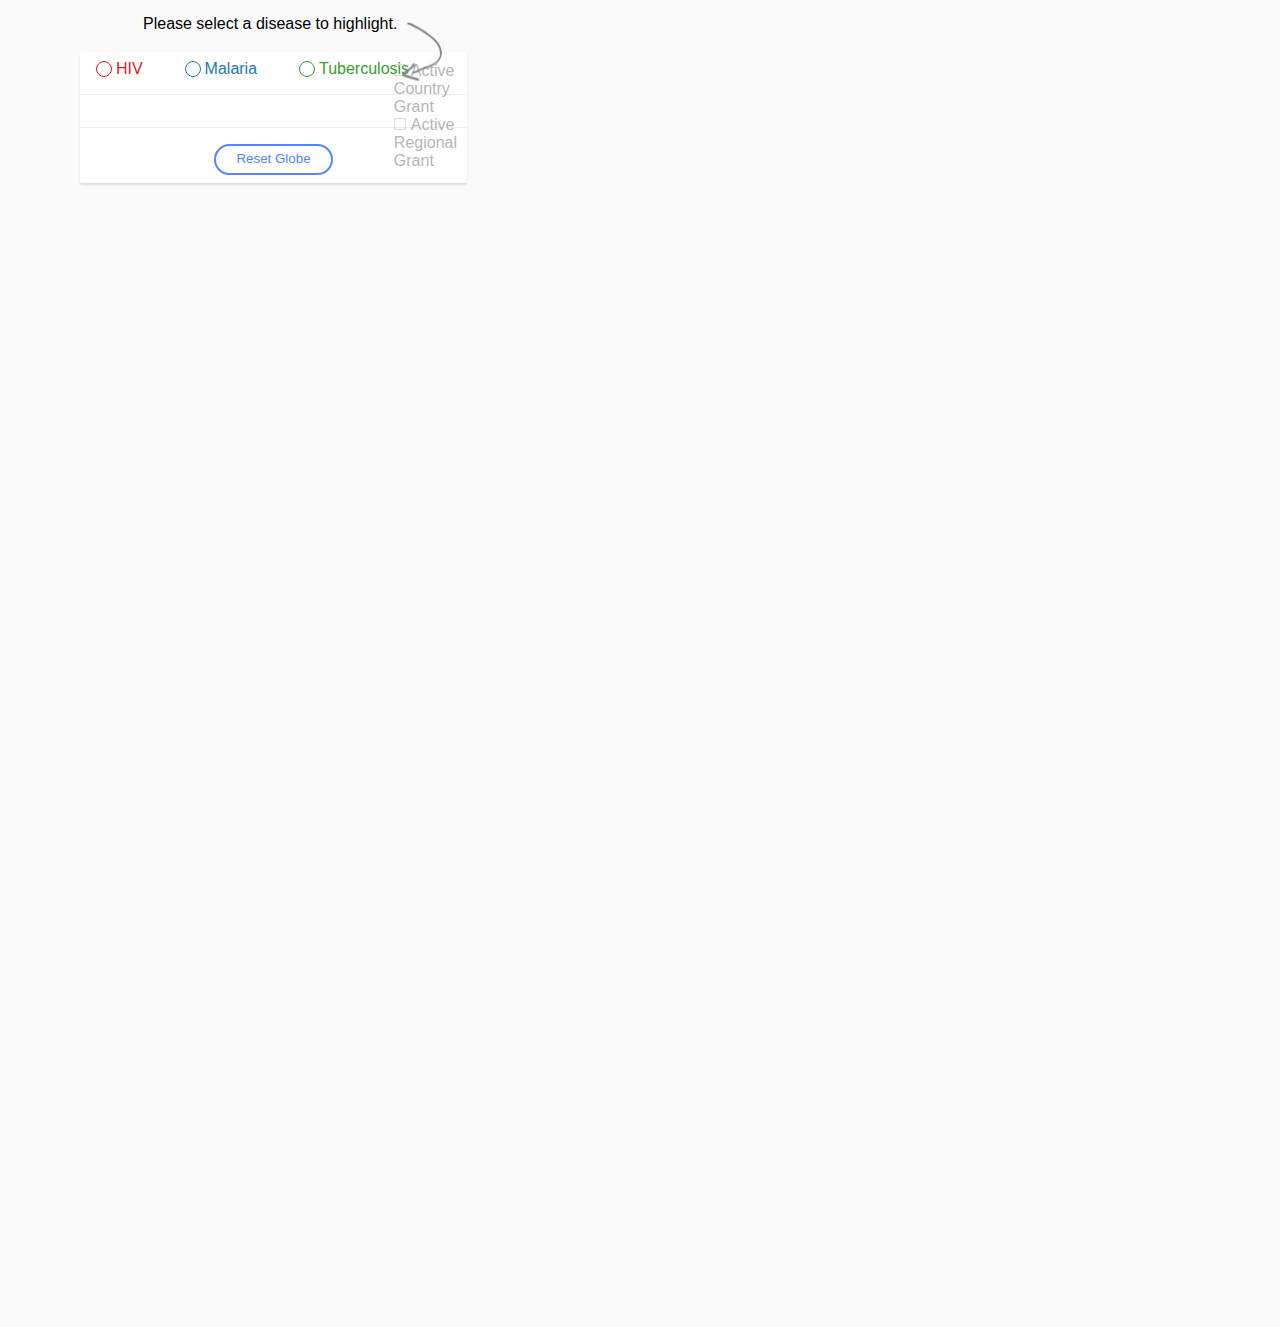
<file: index.html>
<!DOCTYPE html>
<html>

<head>
    <meta content="IE=edge,chrome=1" http-equiv="X-UA-Compatible">
    <meta name="viewport" content="width=device-width, initial-scale=1.0">
    <meta charset="utf-8">
    <title>geoFlow</title>
    <link rel="stylesheet" href="css/style.css">
    <script src="//code.jquery.com/jquery-1.12.4.min.js" integrity="sha256-ZosEbRLbNQzLpnKIkEdrPv7lOy9C27hHQ+Xp8a4MxAQ=" crossorigin="anonymous"></script>
</head>


<body>
    <div class="wrapper" id="cosmos">
        <!--h2 style="margin:auto;text-align:center">Countries and regions where UNDP works with Governments and Civil Society Organisations to implement Global Fund grants</h2-->
        <div class="intro">

        </div>
        <h2 class="subtitle">&nbsp;</h2>
        <div id="world" class="world-wrapper">
                    <!--div id="info-box">
                        <div class="rad">?</div>
                        <div class="line"></div>
                        <div class="box">
                            <h4>How to use the globe:</h4>
                            <div>[click the ocean to spin the globe]</div>
                            <div>[click a highlighted country to see its results]</div>
                            <div>[drag to stop spinning]</div>
                            <div>[click on the legend to toggle visible countries]</div>
                        </div>
                    </div-->
            <div class="controls-container">
                <div class="selectors-container" style="position: relative">
                        <div class="select-dis n" style="position: absolute;top: -38px;width: 446px;left: 47px;">
                                <span style="display: inline;position: relative;top: -52px;">Please select a disease to highlight.</span>
                                <img width="40px" src="[data-uri]" style="display: inline;transform:rotateY(180deg)">                    
                        </div>                    
                    <div class="dis-selector">
                        <input type="radio" id="hiv" name="radio" />
                        <label for="hiv"><span></span>HIV</label>
                    </div>

                    <div class="dis-selector">
                        <input type="radio" id="ma" name="radio" />
                        <label for="ma"><span></span>Malaria</label>
                    </div>
                    <div class="dis-selector">
                        <input type="radio" id="tb" name="radio" />
                        <label for="tb"><span></span>Tuberculosis</label>
                    </div>
                </div>
                <hr class="divider">
                <div style="flex-grow: 1;">
                <div class="dis-result hiv-results">
                    <ul>
                        <li>
                            <b>2.1 million people</b> currently on HIV treatment (2017)
                            <hr class="divider">
                        </li>
                        
                        <li>
                            <b>41 million people</b> received HIV counselling and testing
                            <hr class="divider">
                        </li>

                        <li>
                            <b>1 out of 6 people</b> in Africa currently receiving HIV treatment
                            <hr class="divider">
                        </li>
                        <li>
                            <b>75% reduction in AIDS</b> related deaths in Zimbabwe
                            <hr class="divider">
                        </li>
                    </ul>
                    <a class="globalfootercard globalfootercard--blue" href="#" onclick="javascript:startTour('HIV')">View HIV Country Results</a>
                </div>
                <div class="dis-result ma-results">
                    <ul>
                        <li>
                                <b>67 million cases</b> of malaria treated
                            <hr class="divider">
                        </li>
                        <li>
                                <b>9 countries</b> have achieved 100% coverage with antimalarial drugs
                            <hr class="divider">
                        </li>
                        <li>
                                <b>57 million bed nets</b> distributed
                            <hr class="divider">
                        </li>
                    </ul>
                    <a class="globalfootercard globalfootercard--blue" href="#" onclick="javascript:startTour('MA')">View MALARIA Country Results</a>
                </div>
                <div class="dis-result tb-results">
                    <ul>
                        <li>
                                <b>850,000 cases</b> of TB detected and put on treatment
                            <hr class="divider">
                        </li>
                        <li>
                            In <b>12 countries</b> the case detection rate exceeds the global target of 70%
                            <hr class="divider">
                        </li>
                        <li>
                            <b>8 countries</b> have seen TB incidence decrease by a third
                            <hr class="divider">
                        </li>
                    </ul>
                    <a class="globalfootercard globalfootercard--blue" onclick="javascript:startTour('TB')" href="#">View TB Country Results</a>
                </div>
                </div>
                <div style="text-align:center;">
                    <hr class="divider">
                    <button class="plain-button" id="reset">Reset Globe</button>
                </div>
                
            </div>
            <div class="svg-wrapper" id="svg-world">
                                         
                <div class="legend">
                    <div class="legend-item active-grant"><span></span>Active Country Grant</div>
                    <div class="legend-item active-reg-grant"><span></span>Active Regional Grant</div>
                    <!--div class="legend-item inactive-grant"><span></span>Inactive Country Grant</div-->
                </div>
                <h3 class="country-name-svg n"></h3>
                <div class="scroll"><a href="#countryData" id="scroll-btn"><span></span>Scroll to see results</a></div>
            </div>
        </div>
        <div class="country-data n" id="countryData">
        </div>
        <div class="sankey-diag" style="margin-top: 100px;">
            <svg id="svgSankey" width="1024" height="1000"></svg>
        </div>
    </div>

    <script src="//d3js.org/d3.v4.min.js"></script>
    <script src="//d3js.org/d3-selection-multi.v1.min.js"></script>
    <script src="//d3js.org/queue.v1.min.js"></script>
    <script src="/js/globe.js"></script>
    <!--script src="//unpkg.com/d3-sankey@0.7.1/build/d3-sankey.min.js"></script>
    <script src="js/countries-sankey.js"></script-->
    <script>
        window.Promise || document.write('<script src="//unpkg.com/es6-promise@3.2.1/dist/es6-promise.min.js"><\/script>');

            $('.rad').on('mouseenter mouseleave', function () {
  $('.box, .line').toggleClass('open');
});
        var regional_grants = {
            "ARGH": {
                "countries": ["BWA", "CIV", "KEN", "MWI", "NGA", "SEN", "SYC", "TZA", "UGA", "ZMB"],
                "centroid": {}
            },
            "CCRG": {
                "countries": ["BLZ", "CUB", "DOM", "GUY", "HTI", "JAM", "SUR", "TTO"],
                "centroid": {}
            },
            "MCSA": {
                "countries": ["AFG", "BGD", "BTN", "IND", "NPL", "PAK", "LKA"],
                "centroid": {}
            },
            "MCWP": {
                "countries": ["COK", "KIR", "MHL", "FSM", "NRU", "NIU", "PLW", "WSM", "TON", "TUV", "VUT"],
                "centroid": {}
            }
        }
        var country_names = {};
        var id_to_names = {};
        var data_per_country = {};
        var data_per_disease = {};

        var touring = false;
        var spinning = false;
        var disease = undefined;

        var numberFormat = d3.format(",");

        var globeOptions = {
            width: 775,
            height: 600,
            disease: undefined,
            events: {
                landMouseOver: landMouseOver,
                landMouseOut: landMouseOut,
                landMouseMove: landMouseMove,
                landMouseClick: landMouseClick

            },
            globeLoaded: GlobeLoaded

        };

        var globe = globe(globeOptions);

        function changeDisease(dis) {
            hideCountryInfo();
            globe.changeFocus(undefined);

            if (touring) {
                globe.tour(false);
            }
            if (!spinning) {
                globe.spin();
            }

            if(dis){
                d3.select('#world').classed('world-wrapper', false);
                disease = dis;
                d3.select(".country-name").html("");
                d3.select(".country-status").html("");
                d3.selectAll(".indicator").html("").remove();
                $(".select-dis").css("display", "none");
            }
            else{
                d3.select('#world').classed('world-wrapper', true);
                $(".select-dis").css("display", "block");
            }
            
            updateLegend();
        }

        d3.select("#hiv").on("change", function() {
            d3.select('.subtitle').text('Countries where we work on HIV (as of November 2017)');
            d3.select("#world").classed("hiv-world", !d3.select("#world").classed("hiv-world"));
            d3.select("#world").classed("ma-world", false);
            d3.select("#world").classed("tb-world", false);
            d3.select(".hiv-results").styles({
                "display": "block"
            });
            d3.select(".ma-results").styles({
                "display": "none"
            });
            d3.select(".tb-results").styles({
                "display": "none"
            });
            changeDisease("HIV");
        });

        d3.select("#ma").on("change", function() {
            d3.select('.subtitle').text('Countries where we work on Malaria (as of November 2017)');
            d3.select("#world").classed("ma-world", !d3.select("#world").classed("ma-world"));
            d3.select("#world").classed("hiv-world", false);
            d3.select("#world").classed("tb-world", false);
            d3.select(".hiv-results").styles({
                "display": "none"
            });
            d3.select(".ma-results").styles({
                "display": "block"
            });
            d3.select(".tb-results").styles({
                "display": "none"
            });
            changeDisease("MA");
        });

        d3.select("#tb").on("change", function() {
            d3.select('.subtitle').text('Countries where we work on Tuberculosis (as of November 2017)');
            d3.select("#world").classed("tb-world", !d3.select("#world").classed("tb-world"));
            d3.select("#world").classed("ma-world", false);
            d3.select("#world").classed("hiv-world", false);
            d3.select(".hiv-results").styles({
                "display": "none"
            });
            d3.select(".ma-results").styles({
                "display": "none"
            });
            d3.select(".tb-results").styles({
                "display": "block"
            });
            changeDisease("TB");
        });

        $("#reset").on("click", function() {
            disease = undefined;
            d3.select('.subtitle').html("&nbsp;");
            d3.select("#world").classed("tb-world", false);
            d3.select("#world").classed("ma-world", false);
            d3.select("#world").classed("hiv-world", false);
            d3.select(".hiv-results").styles({
                "display": "none"
            });
            d3.select(".ma-results").styles({
                "display": "none"
            });
            d3.select(".tb-results").styles({
                "display": "none"
            });
            $('.dis-selector input[type="radio"]').attr('checked', false);
            
            changeDisease(false);
        });


        var landTooltip = d3.select("body").append("div").attr("class", "landTooltip");
        var current_focus = undefined;

        function landMouseOver(d) {
            if (d.properties.name) {
                landTooltip.text(d.properties.name)
                    .styles({
                        "left": (d3.event.pageX + 7) + "px",
                        "top": (d3.event.pageY - 15) + "px",
                        "display": "block",
                        "opacity": 1,
                    })
            }
        }

        function landMouseMove(d) {
            landTooltip
                .styles({
                    "left": (d3.event.pageX + 7) + "px",
                    "top": (d3.event.pageY - 15) + "px",
                })
        }

        function landMouseOut(d) {
            landTooltip
                .styles({
                    "opacity": 0,
                    "display": "none",
                })
        }

        function landMouseClick(d) {

            var new_focus = globe.current_focus == d.id ? undefined : d.id;

            /*if (disease != undefined && !data_per_disease[disease][new_focus] || (disease != undefined && countryInGrant(new_focus) && !data_per_disease[disease][countryInGrant(new_focus)])) {
                return;
            }*/

            if (new_focus && !data_per_country[new_focus] && countryInGrant(new_focus)) {
                globe.tour(false);
                globe.spin(false);
                globe.bounce2(countryInGrant(new_focus), "grant");
            }

            if (data_per_country[new_focus] /* && disease && data_per_disease[disease][new_focus]*/ ) {
                globe.tour(false);
                globe.spin(false);
                globe.bounce2(d.properties.name);
            }
        }

        function hideCountryInfo() {
            d3.select(".country-data").classed("shown", false);
            d3.select(".country-name-svg").classed("shown", false);
            d3.selectAll(".clabel").classed("shown", true);
            $(".scroll").hide();
        }

        function showCountryInfo(country_id) {
            if (!country_id) {
                return;
            }
            $(".scroll").show();
            $(".country-data").empty();

            d3.select(".country-name-svg").classed("shown", true);

            d3.select(".country-data").classed("shown", true);
            d3.selectAll(".clabel").classed("shown", false);

            var isGrant = country_id.length == 4;
            var country = id_to_names[country_id];
            if(isGrant){
                country += "<br>( " + regional_grants[country_id].countries.length + " Countries )";
            }
            var data = data_per_country[country_id];

            var lines = [];
            lines.push("<h3>"+ country +"</h3>");
            lines.push("<hr class='dotted'>");
            if(isGrant){
                var countriesInGrant = [];
                regional_grants[country_id].countries.forEach(function(c_id){
                    countriesInGrant.push(id_to_names[c_id]);
                });
                lines.push("<div class='grant-counties'><span style='font-weight:bold;'>Countries in grant: </span><span style='font-size:12px;text-style:italic;'>" + countriesInGrant.join(", ") + "</span></div>");
                lines.push("<hr class='dotted'>");
            }

            var link;
            lines.push("<table>")
                lines.push("<tr>")
            Object.keys(data).forEach(function(dis){
                data[dis].forEach(function(ind){
                    var act = ind.Status == "Active";
                    var status_str = act ? "<span class='cs-Active'>Active Grant</span>" :  "<span class='cs-Inactive'>Inactive Grant</span>";
                    var highlight_column = disease && ind.Disease == disease;
                    lines.push(highlight_column ? "<td class='highlight_column'>" : "<td>");
                    lines.push("<span class='dis-headline'>" + dis_to_str(ind.Disease) + " - <span>" + status_str);
                    lines.push("<hr>");
                    lines.push("<div class='indicator'><span class='ind-name'>" + ind.Indicator + ": </span><span class='ind-value'>" + numberFormat(ind.Value) + "</span></div>");
                    lines.push("</td>")
                    if(ind.Link){
                        if(isGrant)
                        {
                            link = "<div style='margin:auto;width:20%;'><a target='_blank' class='globalfootercard globalfootercard--green' href='" + ind.Link + "'>Visit Regional Results Page</a></div>";
                        }
                        else{
                            link = "<div style='margin:auto;width:20%;'><a target='_blank' class='globalfootercard globalfootercard--green' href='" + ind.Link + "'>Visit Country Results Page</a></div>";
                        }
                    }
                });
            })
            lines.push("</tr>")
            lines.push("</table>")

            if(link){
                lines.push(link);
            }

            $(".country-data").append(lines.join(""));

            d3.select(".country-name-svg").html(country);
        }
        function dis_to_str(dis){
            if(dis == "HIV"){
                return "HIV/AIDS";
            }
            if(dis == "TB"){
                return "Tuberculosis";
            }
            if(dis == "MA"){
                return "Malaria";
            }
        }

        function countryInGrant(country_id) {
            if (regional_grants["ARGH"].countries.indexOf(country_id) >= 0) {
                return "ARGH";
            }
            if (regional_grants["CCRG"].countries.indexOf(country_id) >= 0) {
                return "CCRG";
            }
            if (regional_grants["MCWP"].countries.indexOf(country_id) >= 0) {
                return "MCWP";
            }
            if (regional_grants["MCSA"].countries.indexOf(country_id) >= 0) {
                return "MCSA";
            }
        }

        function updateLegend() {
            $(".off-legend").removeClass("off-legend");
            $(".country-off").removeClass("country-off");

            if (disease == "HIV") {
                $(".active-grant span").css("background-color", "#cb181d");
                $(".inactive-grant span").css("background-color", "#fee5d9");
                $(".active-reg-grant span").css("background-color", "#fb6a4a");
                return;
            }
            if (disease == "MA") {
                $(".active-grant span").css("background-color", "#2171b5");
                $(".inactive-grant span").css("background-color", "#bdd7e7");
                $(".active-reg-grant span").css("background-color", "#6baed6");
                return;
            }
            if (disease == "TB") {
                $(".active-grant span").css("background-color", "#238b45");
                $(".inactive-grant span").css("background-color", "#bae4b3");
                $(".active-reg-grant span").css("background-color", "#74c476");
                return;
            } else {
                $(".active-grant span").css("background-color", "#6a51a3");
                $(".inactive-grant span").css("background-color", "#cbc9e2");
                $(".active-reg-grant span").css("background-color", "#9e9ac8");
                $(".legend-item.inactive-grant").addClass("off-legend");
                $(".InactiveCountry").addClass("country-off");
            }
        }

        function startTour(aDisease) {
            disease = undefined;
            globe.spin(false);
            globe.changeFocus(undefined);

            globe.tour(false).then(function() {
                disease = aDisease;
                globe.tour(true, disease).then(function() {
                    globe.rotate2().then(function() {
                        globe.changeFocus(undefined);
                    });
                });
            });
        }

        function GlobeLoaded() {
            $(".ActiveCountry.InactiveCountry").removeClass("InactiveCountry");
            updateLegend();
            //$(".InactiveCountry").toggleClass("country-off");
            //$(".legend-item.inactive-grant").addClass("off-legend");
            /*$(".legend-item").click(function() {
                
                if($(this).hasClass("active-grant") && ($(".active-reg-grant").hasClass("off-legend") === $(".active-grant").hasClass("off-legend"))){
                    $(".active-reg-grant").toggleClass("off-legend");
                }
                $(this).toggleClass("off-legend");
                
                if($(this).hasClass("active-reg-grant")){
                        disease ? $(".reg-grant-" + disease + "-active").toggleClass("country-off") : $(".reg-grant-active").toggleClass("country-off");
                        return;
                }
                var act = $(this).hasClass("active-grant");
                if (disease) {
                    act ? $("." + disease + "-active").toggleClass("country-off") : $("." + disease + "-inactive").not("." + disease + "-active").toggleClass("country-off");
                } else {
                    act ? $(".ActiveCountry").toggleClass("country-off") : $(".InactiveCountry").toggleClass("country-off");
                }

            });*/

            $("#scroll-btn").on('click', function(event) {
                var target = $(this.getAttribute('href'));
                if( target.length ) {
                    event.preventDefault();
                    window.parent.postMessage({scroll:target.offset().top}, '*'); 
                    /*var elem = window.parent.document.getElementsByTagName("html")[0];
                    $(elem).stop().animate({
                        scrollTop: target.offset().top
                    }, 1000);*/
                }
            });
        }


        function pairedColors() {
            return colors("a6cee31f78b4b2df8a33a02cfb9a99e31a1cfdbf6fff7f00cab2d66a3d9affff99b15928");
        }

        function colors(specifier) {
            var n = specifier.length / 6 | 0,
                colors = new Array(n),
                i = 0;
            while (i < n) colors[i] = "#" + specifier.slice(i * 6, ++i * 6);
            return colors;
        }
    </script>

</body>

</html>
</file>
<file: css/style.css>
body {
    margin: 0;
    padding: 0;
    background-color: #fafafa;
    font-family: "Lato", sans-serif;
}


h1 {
    color: #3f444a;
    font-size: 22px;
    margin: 10px 0;
    font-weight: 500;
    line-height: 1.1;
}

h2 {
    color: #3f444a;
    font-size: 20px;
    margin: 10px 0;
    font-weight: 500;
    line-height: 1.1;
}

.wrapper {
    margin: 0;
    padding: 0;
    width: 1120px;;
    margin: auto;
}

.svg-wrapper {
    position: relative;
}

svg {
    overflow: hidden;
}

#world {
    display: flex;
}

.country1 {
    fill: rgba(66, 45, 14, 0.6);
    stroke-opacity: 1;
}

.graticule {
    fill: none;
    stroke: black;
    stroke-width: .5;
    opacity: .2;
}

.labels {
    font: 12px sans-serif;
    fill: /*rgb(245, 241, 16);*/
    yellow;
    text-shadow: 1px 1px 1px rgb(63, 61, 61);
    opacity: 0.7;
    /*display: none;*/
}

.clabel {
    opacity: 0;
}

.noclicks {
    pointer-events: none;
}

.country path {
    stroke: rgb(80, 64, 39);
    stroke-linejoin: round;
    stroke-width: 0.6;
    /*fill: rgb(117, 87, 57);*/
    /*opacity: .1;*/
}

.country path:hover {
    /*fill-opacity: .1;*/
    stroke: rgba(80, 64, 39, 0.6);
    stroke-width: 1;
    opacity: 1;
    fill: rgba(117, 87, 57, 0.6);
}

hr {
    border: none;
    height: 1px;
    opacity: 0.25;
    background-color: black;
}

.world-wrapper .InactiveCountry {
    /*fill: #FDBF6F;*/
    fill: #cbc9e2;
}

.world-wrapper .ActiveCountry {
    /*fill: #FF7F00;*/
    fill: #6a51a3;
}

.world-wrapper .reg-grant-active{
    fill: #9e9ac8;
}

.world-wrapper .InactiveCountry-off {
    fill: rgba(117, 87, 57, 0.6);
}

.world-wrapper .ActiveCountry-off {
    fill: rgba(117, 87, 57, 0.6);
}

.hiv-world .reg-grant-HIV-inactive {
    fill: #fee5d9;
}

.hiv-world .HIV-inactive {
    fill: #fee5d9;
}

.hiv-world .HIV-active {
    fill: #cb181d;
}
.hiv-world .reg-grant-HIV-active {
    fill: #fb6a4a;
}

.ma-world .MA-inactive {
    fill: #bdd7e7;
}

.ma-world .MA-active {
    fill: #2171b5;
}
.ma-world .reg-grant-MA-active {
    fill: #6baed6;
}

.tb-world .TB-inactive {
    fill: #bae4b3;
}

.tb-world .TB-active {
    fill: #238b45;
}

.tb-world .reg-grant-TB-active {
    fill: #74c476;
}

.landTooltip {
    position: absolute;
    display: none;
    pointer-events: none;
    background: #fff;
    padding: 5px;
    text-align: left;
    border: solid #ccc 1px;
    color: #666;
    font-size: 14px;
    font-family: sans-serif;
}


/**** controls *****/

.controls-container {
    width: 355px;
    background: hsla(0, 0%, 100%, .7);
    border-radius: 2px;
    -webkit-box-shadow: 0 2px 2px 0 rgba(0, 0, 0, .12);
    box-shadow: 0 2px 2px 0 rgba(0, 0, 0, .12);
    /*margin: 1.5rem 0 0 1rem;*/
    padding: .5rem 1rem;
    z-index: 2;
    display: flex;
    flex-direction: column;
}


.selectors-container {
    display: flex;
}

.divider {
    clear: both;
    margin: 1rem -1rem;
    height: 1px;
    opacity: 0.25;
    border: none;
    background-color: rgba(0, 0, 0, .25);
}

.country-name-svg {
    box-sizing: border-box;
    font: 14pt sans-serif;
    width: 80%;
    top: 48%;
    position: absolute;
    line-height: 1.2;
    padding: 0px;
    color: yellow;
    display: block;
    left: 10%;
    text-align: center;
    opacity: 0;
    transition: opacity ease 0.8s;
    z-index: -3;
    text-shadow: 1px 1px 1px rgb(63, 61, 61);
}

.country-data {
    /*box-sizing: border-box;
    font-size: 12pt;
    width: 100%;
    margin: auto;
    line-height: 1.2;
    padding: 12px;
    background: rgba(0, 0, 0, 0.8);
    color: #fff;
    border-radius: 7px;
    display: block;*/
    background: hsla(0, 0%, 100%, .7);
    border-radius: 2px;
    -webkit-box-shadow: 0 2px 2px 0 rgba(0, 0, 0, .12);
    box-shadow: 0 2px 2px 0 rgba(0, 0, 0, .12);
    margin: 1.5rem 0 0 1rem;
    padding: .5rem 1rem;
    
    opacity: 0;
    transition: opacity ease 0.8s;
}

.country-data table{
    width: 100%;
}
/* Creates a small triangle extender for the tooltip */


/*.country-data:after {
    box-sizing: border-box;
    //display: inline;
    font-size: 14px;
    width: 100%;
    line-height: 1;
    color: rgba(0, 0, 0, 0.8);
    content: "\25b2";
    position: absolute;
    text-align: center;
}*/


/* style northward tooltips differently */


/*.country-data.n:after {
    margin: -10px 0 0 0;
    top: 0%;
    left: 0;
}*/

.cs-Active {
    color: green;
}

.cs-Inactive {
    color: red;
}

.shown {
    opacity: 1;
    z-index: 3;
}


/**** radio selectors ****/

.radio-container {
    display: flex;
}

.dis-selector {
    flex-grow: 1;
}

input[type="radio"] {
    display: none;
}

.selectors-container label {
    cursor: pointer;
}

#hiv+label {
    color: #E31A1C;
}

#hiv+label span {
    border: 1px solid #E31A1C;
}

#hiv:checked+label span {
    background-color: #E31A1C;
    box-shadow: inset 0 0 0 2px #fff;
}

#ma+label {
    color: #1F78B4;
}

#ma+label span {
    border: 1px solid #1F78B4;
}

#ma:checked+label span {
    background-color: #1F78B4;
    box-shadow: inset 0 0 0 2px #fff;
}

#tb+label {
    color: #33A02C;
}

#tb+label span {
    border: 1px solid #33A02C;
}

#tb:checked+label span {
    background-color: #33A02C;
    box-shadow: inset 0 0 0 2px #fff;
}

.country-off {
    fill: black !important;
}

input[type="radio"]+label span {
    border-radius: 100%;
    display: inline-block;
    width: .875rem;
    height: .875rem;
    margin-top: 1px;
    margin-right: .25rem;
    position: relative;
    vertical-align: top;
    cursor: pointer;
    -webkit-transition: all .25s ease;
    -o-transition: all .25s ease;
    transition: all .25s ease;
}

input[type="radio"]+label span,
input[type="radio"]:checked+label span {
    -webkit-transition: background-color 0.4s linear;
    -o-transition: background-color 0.4s linear;
    -moz-transition: background-color 0.4s linear;
    transition: background-color 0.4s linear;
}


/*********************************/

.focused {
    /*fill: rgb(211, 30, 202) !important;*/
    fill: #FFFF99 !important;
    /*fill: #CAB2D6 !important;*/
    
    /*stroke: white !important;*/
    /*stroke-width: .5;*/
    opacity: 1;
}

.dis-result {
    display: none;
    height: 100%;
}
.dis-result ul{
    list-style-type: none;
    margin-left: 10px;
    padding: 0px;
}
.dis-result li{
    list-style: none;
    margin-bottom: 10px;

}
    

/*buttons*/

a.globalfootercard,
div.globalfootercard,
a.globalfootercard1 {
    -ms-flex: 1 1 100%;
    flex: 1 1 100%;
    /*margin: 15px;*/
    z-index: 499;
    position: relative;
    display: -ms-flexbox;
    display: flex;
    -ms-flex-direction: row;
    flex-direction: row;
    -ms-flex-pack: start;
    justify-content: center;
    overflow: hidden;
    /*padding: 40px 40px 40px 120px;*/
    background-color: #fff;
    border-radius: 4px;
    box-shadow: 0 15px 35px rgba(50, 50, 93, .1), 0 5px 15px rgba(0, 0, 0, .07);
    transition-property: color, background-color, box-shadow, transform;
    transition-duration: .35s;
    text-decoration: none;
    width: 90%;
    padding: 10px 10px;
    margin: auto;
    font-size: 14px;
    line-height: 26px;
    /*font-weight: 600;*/
    /*text-transform: uppercase;*/
    letter-spacing: .025em;
    margin-top: 17px;
    text-decoration: none;
}

a.globalfootercard:hover,
div.globalfootercard:hover,
a.globalfootercard1:hover {
    color: #0068b3;
    transform: translateY(-2px);
    box-shadow: 0 18px 35px rgba(50, 50, 93, .1), 0 8px 15px rgba(0, 0, 0, .07);
}

a.globalfootercard:active,
div.globalfootercard:active,
a.globalfootercard1:active {
    transform: translateY(2px);
    box-shadow: 0 11px 20px rgba(50, 50, 93, .1), 0 6px 11px rgba(0, 0, 0, .08);
}

a.globalfootercard1:hover,
a.globalfootercard1:active,
a.globalfootercard--blue,
a.globalfootercard--blue:active,
a.globalfootercard--blue:active {
    background-color: #2e99e6 !important;
    color: #fff !important;
}

a.globalfootercard--green--inv,
a.globalfootercard--green--inv:hover,
a.globalfootercard--green--inv:active {
    color: #24b47e !important;
}

a.globalfootercard--green,
a.globalfootercard--green:hover,
a.globalfootercard--green:active {
    background-color: #24b47e !important;
    color: #fff !important;
}

.how-to {
    font-family: Courier New, Courier, monospace;
    font-size: 12px;
    color: #666;
    height: 30%;
    bottom: 0px;
}

.title,
.subtitle {
    text-align: center;
    width: 90%;
    margin: auto;
    margin-top: 10px;
    margin-bottom: 20px; 
}

.legend {
    position: absolute;
    right: 0px;
    top: 0px;
    background-color: rgba(255,255,255,0.5);
    padding: 10px 10px;
}

.legend div {
    /*cursor: pointer;*/
}

.legend div span {
    display: inline-block;
    border: 1px solid rgba(80, 64, 39, 0.6);
    width: 10px;
    height: 10px;
    margin-right: 5px;
}

.legend .off-legend {
    opacity: 0.2;
}

.highlight_column span, .highlight_column div{
    font-weight: bold;
}

.rad,
.line,
.box {
  -webkit-transition: all 0.25s ease-in-out;
  -moz-transition: all 0.25s ease-in-out;
  transition: all 0.25s ease-in-out;
}

.rad {
  /*margin: 0 auto;*/
  display: block;
  position: absolute;
  right: 10px;
  width: 30px;
  height: 30px;
  top: 20px;
  text-align: center;
  padding: 1px;
  background-color: rgba(250, 250, 250, 0.1);
  border: 3px solid rgba(100, 200, 250, 0.5);
  border-radius: 100%;
  cursor: pointer;
  box-sizing: border-box;
  color: rgb(100, 200, 250);
}

.rad:hover {
  top: 20px;
  border: 4px solid rgba(100, 200, 250, 0.5);
}

.line {
  /*margin: 0 auto;*/
  display: block;
  position: absolute;
  width: 1px;
  height: 0px;
  right: 25px;
  top: 48px;
  opacity: 0.2;
  background-color: rgba(100, 200, 250, 0.5);
}
.line.open {
  height: 80px;
  opacity: 1;
}

.box {
  /*margin: 0 auto;*/
  display: block;
  position: absolute;
  width: 401px;
  height: 0px;
  top: 120px;
  right: 25px;
  opacity: 0;
  background-color: #fafafa;
  /* text-align: right; */
  line-height: 30px;
  color: rgb(100, 200, 250);
  overflow: hidden;
  border: 1px solid rgba(100, 200, 250, 0.5);
  box-sizing: border-box;
  z-index: 100;
  padding: 10px 20px;
}
.box.open {
  height: 252px;
  right: 25px;
  opacity: 1;
}

/**************** scroll down *************/

.scroll{
    display: none;
}
.scroll a {
    position: absolute;
    bottom: 20px;
    left: 37%;
    z-index: 2;
    display: inline-block;
    /*-webkit-transform: translate(0, -50%);
    transform: translate(0, -50%);*/
    color: #fff;
    font : normal 400 20px/1 'Josefin Sans', sans-serif;
    letter-spacing: .1em;
    text-decoration: none;
    transition: opacity .3s;
    padding-top: 60px;
}
  .scroll a:hover {
    opacity: .5;
  }

.scroll a span {
  position: absolute;
  top: 0;
  left: 50%;
  width: 46px;
  height: 46px;
  margin-left: -23px;
  border: 1px solid #fff;
  border-radius: 100%;
  box-sizing: border-box;
}
.scroll a span::after {
  position: absolute;
  top: 50%;
  left: 50%;
  content: '';
  width: 16px;
  height: 16px;
  margin: -12px 0 0 -8px;
  border-left: 1px solid #fff;
  border-bottom: 1px solid #fff;
  -webkit-transform: rotate(-45deg);
  transform: rotate(-45deg);
  box-sizing: border-box;
}
.scroll a span::before {
  position: absolute;
  top: 0;
  left: 0;
  z-index: -1;
  content: '';
  width: 44px;
  height: 44px;
  box-shadow: 0 0 0 0 rgba(255,255,255,.3);
  border-radius: 100%;
  opacity: 0;
  -webkit-animation: sdb03 3s infinite;
  animation: sdb03 3s infinite;
  box-sizing: border-box;
}
@-webkit-keyframes sdb03 {
  0% {
    opacity: 0;
  }
  30% {
    opacity: 1;
  }
  60% {
    box-shadow: 0 0 0 60px rgba(255,255,255,.3);
    opacity: 0;
  }
  100% {
    opacity: 0;
  }
}
@keyframes sdb03 {
  0% {
    opacity: 0;
  }
  30% {
    opacity: 1;
  }
  60% {
    box-shadow: 0 0 0 60px rgba(255,255,255,.3);
    opacity: 0;
  }
  100% {
    opacity: 0;
  }
}
/****************** plain button *********************/


.plain-button {
    overflow: hidden;
    /*width:7rem;*/
    color: #5585ff;
    border: 2px solid #5585ff;
    background-color: transparent;
    cursor: pointer;
    line-height: 2;
    margin: auto;
    padding: 0px 20px;
    border-radius: 1.5rem;
    outline: none;
    transition: transform .125s;
  }
  .plain-button:active {
    transform: scale(0.9, 0.9);
  }
  /*.plain-button:before, button:after {
    opacity: 0;
    border-radius: 50%;
    background-color: #fff;
    top: 50%;
    left: 50%;
    margin-top: -1.125rem;
    margin-left: -1.125rem;
    width: 2.25rem;
    height: 2.25rem;
    content: '';
    z-index: 1;
  }*/
</file>
